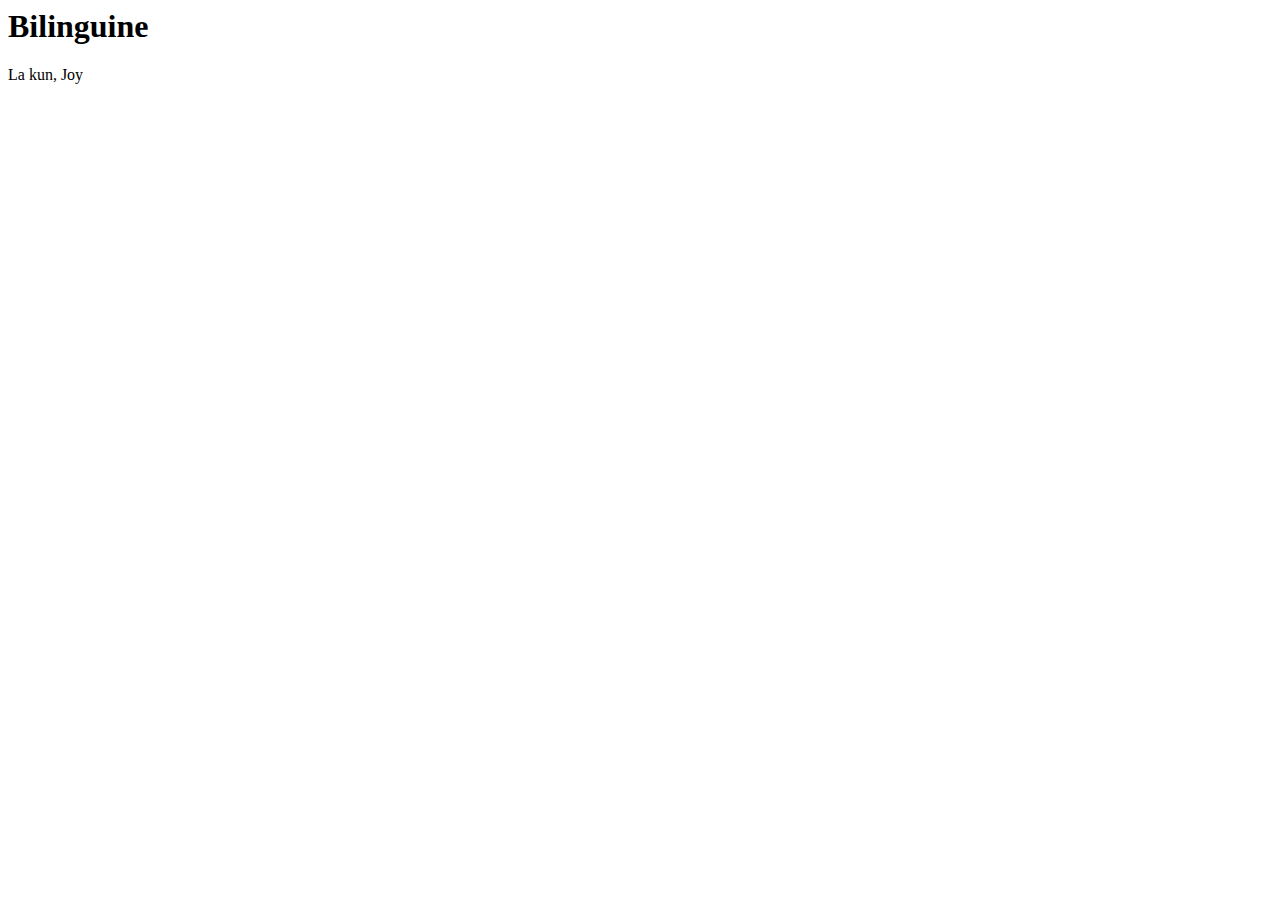
<file: index.html>
<html>
  <head>
    <title>Bilinguine</title>
    <link type="text/css" rel="stylesheet" href="css/styles.css" />
    <script type="text/javascript" src="js/config.js"></script>

    <script type="text/javascript" src="locale/en/grammar.js"></script>
    <script type="text/javascript" name="locale/th/grammar.js"></script>

    <script type="text/javascript" src="js/jquery.min.js"></script>
    <script type="text/javascript" src="js/svg.js"></script>
    <script type="text/javascript" src="js/script.js"></script>
  </head>
  <body>
    <h1>Bilinguine</h1>
    <p>La kun, Joy</p>
  </body>
</html>
</file>
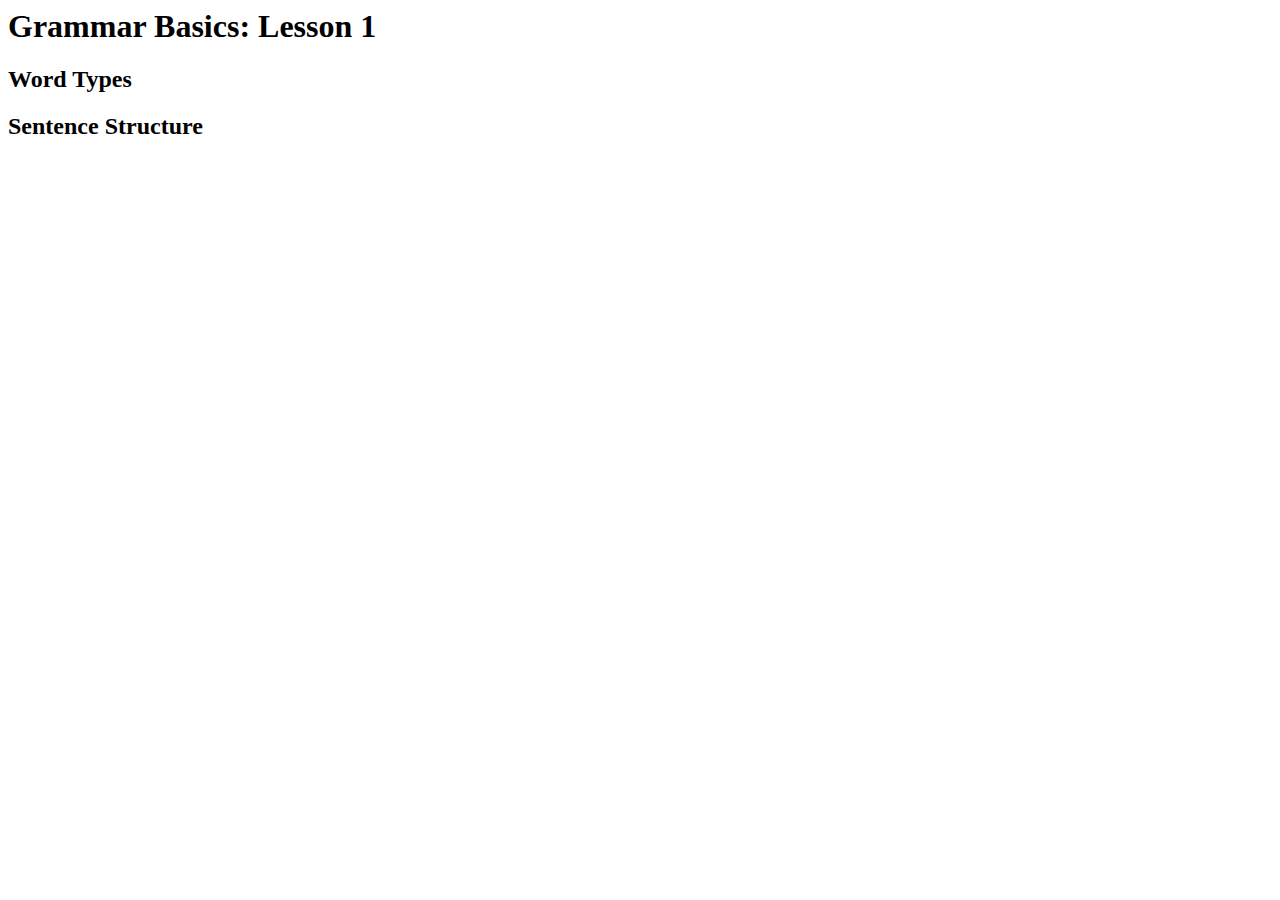
<file: lesson/1.html>
<html>
  <head>
    <title>Lesson 1 | Grammar Basics | Bilinguine</title>
    <link type="text/css" rel="stylesheet" href="../css/styles.css" />
    <script type="text/javascript" src="../js/config.js"></script>

    <script type="text/javascript" src="../locale/en/grammar.js"></script>
    <script type="text/javascript" name="../locale/th/grammar.js"></script>

    <script type="text/javascript" src="../js/jquery.min.js"></script>
    <script type="text/javascript" src="../js/svg.js"></script>
    <script type="text/javascript" src="../js/script.js"></script>

    <script type="text/javascript">
      function load_lesson(){
        //==WORD TYPE==CARDS
        jQuery('section.wordTypes:first').append(getCards('wordTypes'));
      }
    </script>
  </head>
  <body>
    <h1>Grammar Basics: Lesson 1</h1>
    <h2>Word Types</h2>
    <section name="wordTypes" class="wordTypes">
    </section>
    <h2>Sentence Structure</h2>
    <section name="sentenceStructure" class="sentenceStructure">
    </section>
  </body>
</html>
</file>
<file: css/styles.css>
body svg{width:3em;height:3em;}
body svg path{fill:#000;}
</file>
